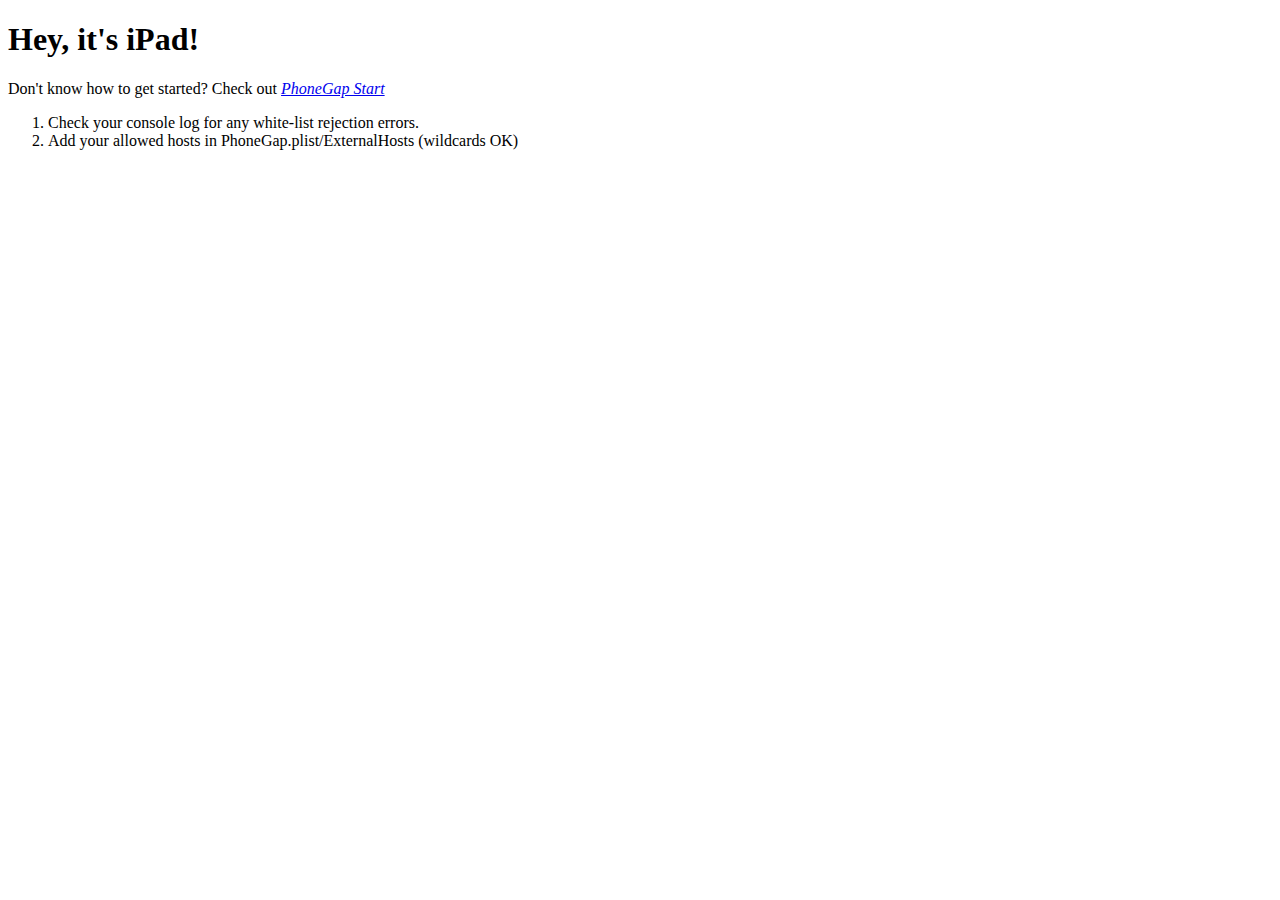
<file: www/ipad/index.html>
<!DOCTYPE html>
<html>
  <head>
  <title></title>
  
    <meta name="viewport" content="width=device-width, initial-scale=1.0, maximum-scale=1.0, user-scalable=no;" />
	<meta charset="utf-8">


	<!-- iPad/iPhone specific css below, add after your main css >
	<link rel="stylesheet" media="only screen and (max-device-width: 1024px)" href="ipad.css" type="text/css" />		
	<link rel="stylesheet" media="only screen and (max-device-width: 480px)" href="iphone.css" type="text/css" />		
	-->
	<!-- If your application is targeting iOS BEFORE 4.0 you MUST put json2.js from http://www.JSON.org/json2.js into your www directory and include it here -->
	<script type="text/javascript" charset="utf-8" src="../javascripts/phonegap-1.1.0.js"></script>
    <script type="text/javascript">


	// If you want to prevent dragging, uncomment this section
	/*
	function preventBehavior(e) 
	{ 
      e.preventDefault(); 
    };
	document.addEventListener("touchmove", preventBehavior, false);
	*/
	
	/* If you are supporting your own protocol, the var invokeString will contain any arguments to the app launch.
	see http://iphonedevelopertips.com/cocoa/launching-your-own-application-via-a-custom-url-scheme.html
	for more details -jm */
	/*
	function handleOpenURL(url)
	{
		// TODO: do something with the url passed in.
	}
	*/
	
	function onBodyLoad()
	{		
		document.addEventListener("deviceready", onDeviceReady, false);
	}
	
	/* When this function is called, PhoneGap has been initialized and is ready to roll */
	/* If you are supporting your own protocol, the var invokeString will contain any arguments to the app launch.
	see http://iphonedevelopertips.com/cocoa/launching-your-own-application-via-a-custom-url-scheme.html
	for more details -jm */
	function onDeviceReady()
	{
		// do your thing!
		navigator.notification.alert("PhoneGap is working")
	}
    
    </script>
  </head>
  <body onload="onBodyLoad()">
	<h1>Hey, it's iPad!</h1>
	<p>Don't know how to get started? Check out <em><a target="_blank" href="http://www.phonegap.com/start#ios-x4">PhoneGap Start</a></em>
	<br />
	<ol>
		<li>Check your console log for any white-list rejection errors.</li>
		<li>Add your allowed hosts in PhoneGap.plist/ExternalHosts (wildcards OK)</li>
	</ol>
  </body>
</html>
</file>
